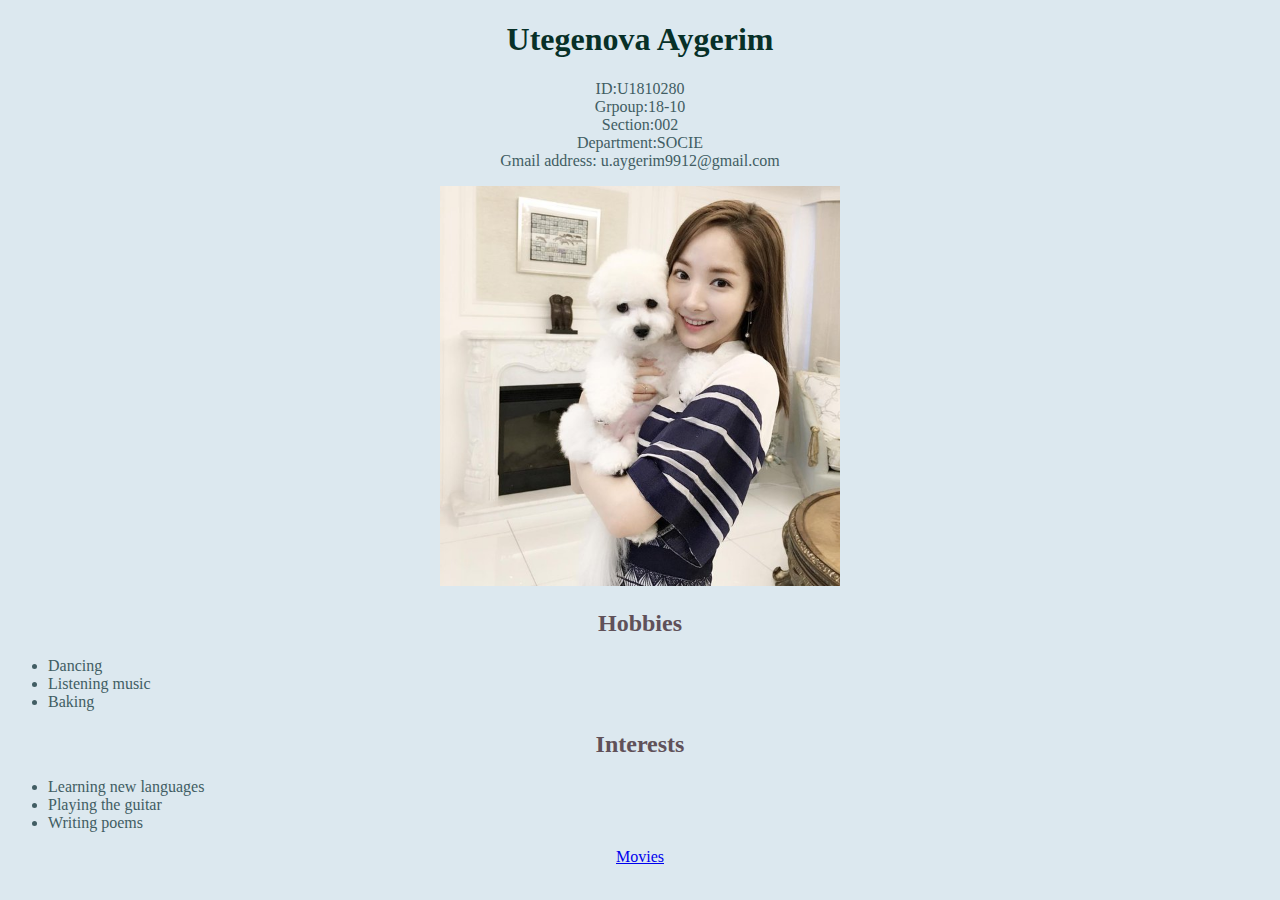
<file: index.html>
<!DOCTYPE html>
<html>
<head>
<title></title>
</head>
<link rel="stylesheet" type="text/css" href ="index2.css">
<h1>Utegenova Aygerim</h1>
<p>ID:U1810280<br>
Grpoup:18-10<br>
Section:002<br>
Department:SOCIE<br>
Gmail address: u.aygerim9912@gmail.com</p>

<p><img src="loona.jpg" width="400" height="400"></p>
<h2>Hobbies</h2>



<ul>
   <li>Dancing</li>
   <li>Listening music</li>
   <li>Baking</li>
</ul>



<h2>Interests</h2>



<ul>
   <li>Learning new languages</li>
   <li>Playing the guitar</li>
   <li>Writing poems</li>
</ul>

<p><a href="movies.html">Movies</a>


</body>
</html>
</file>
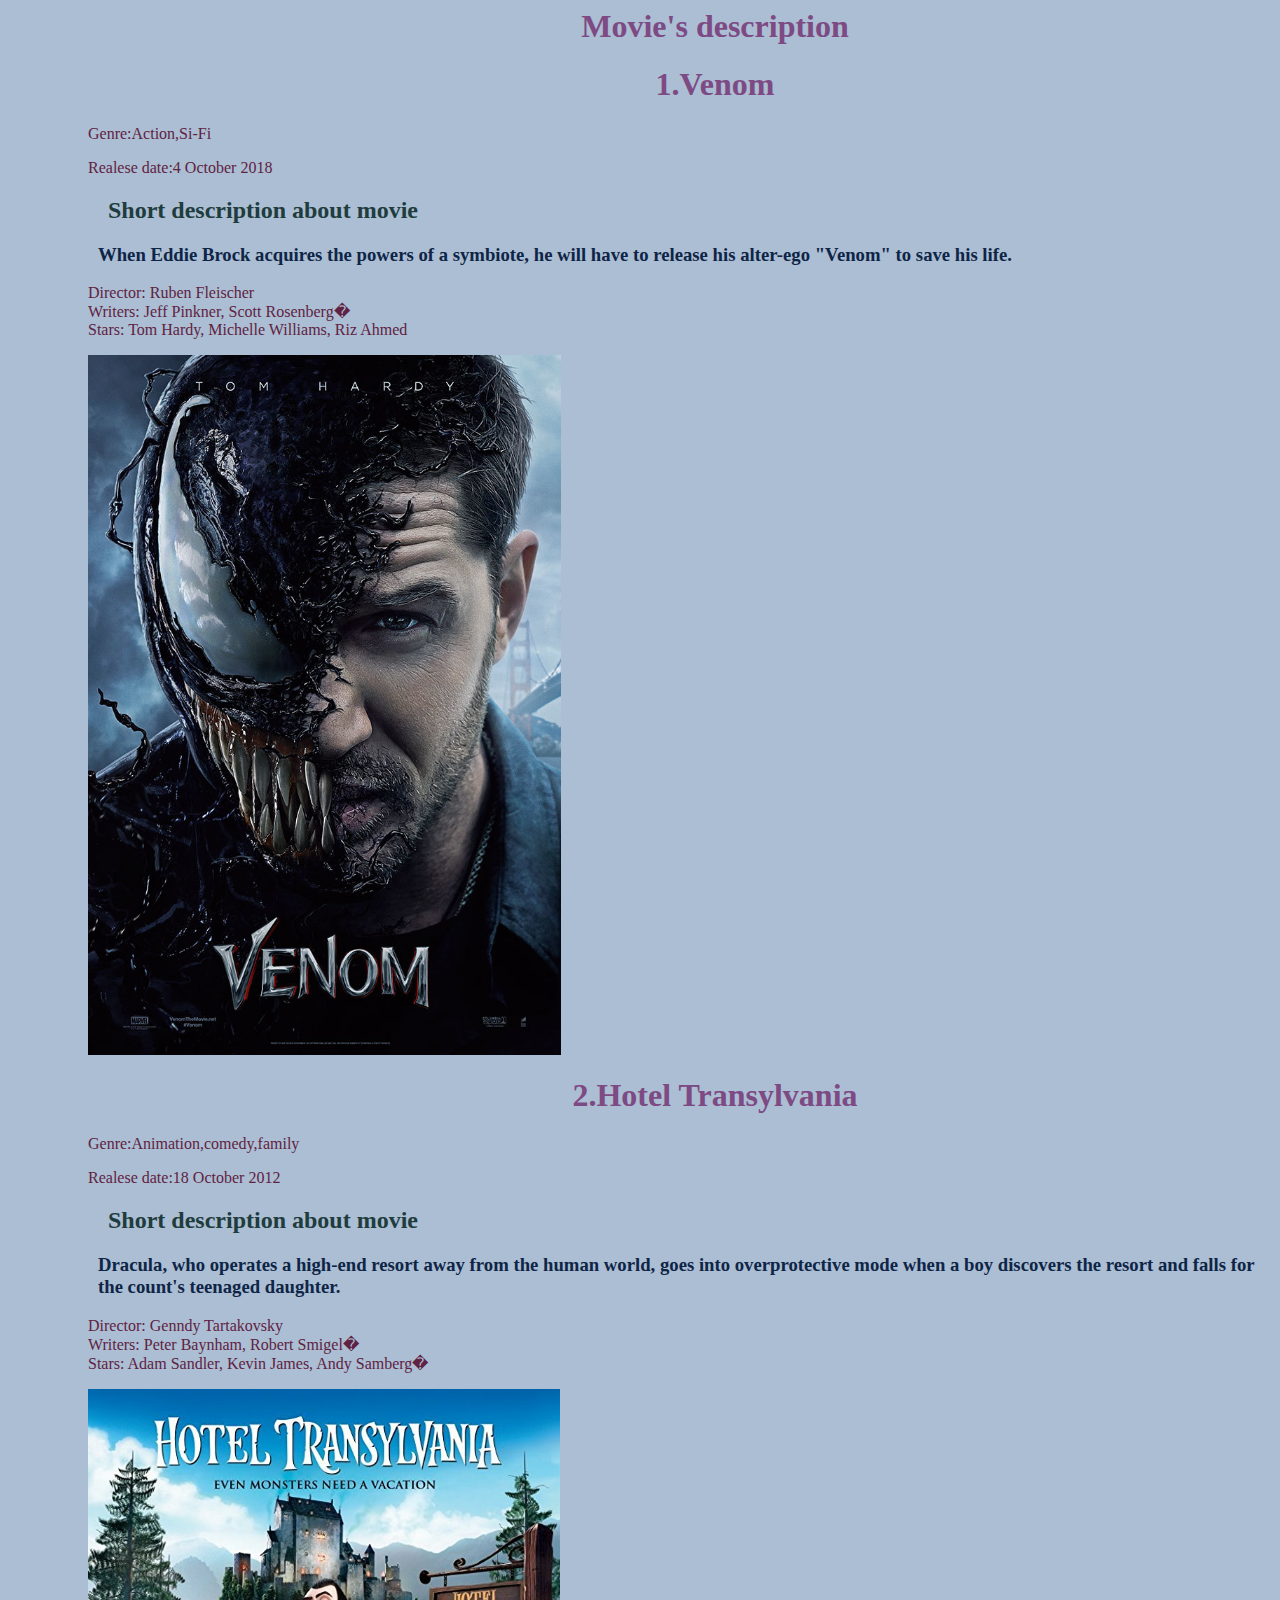
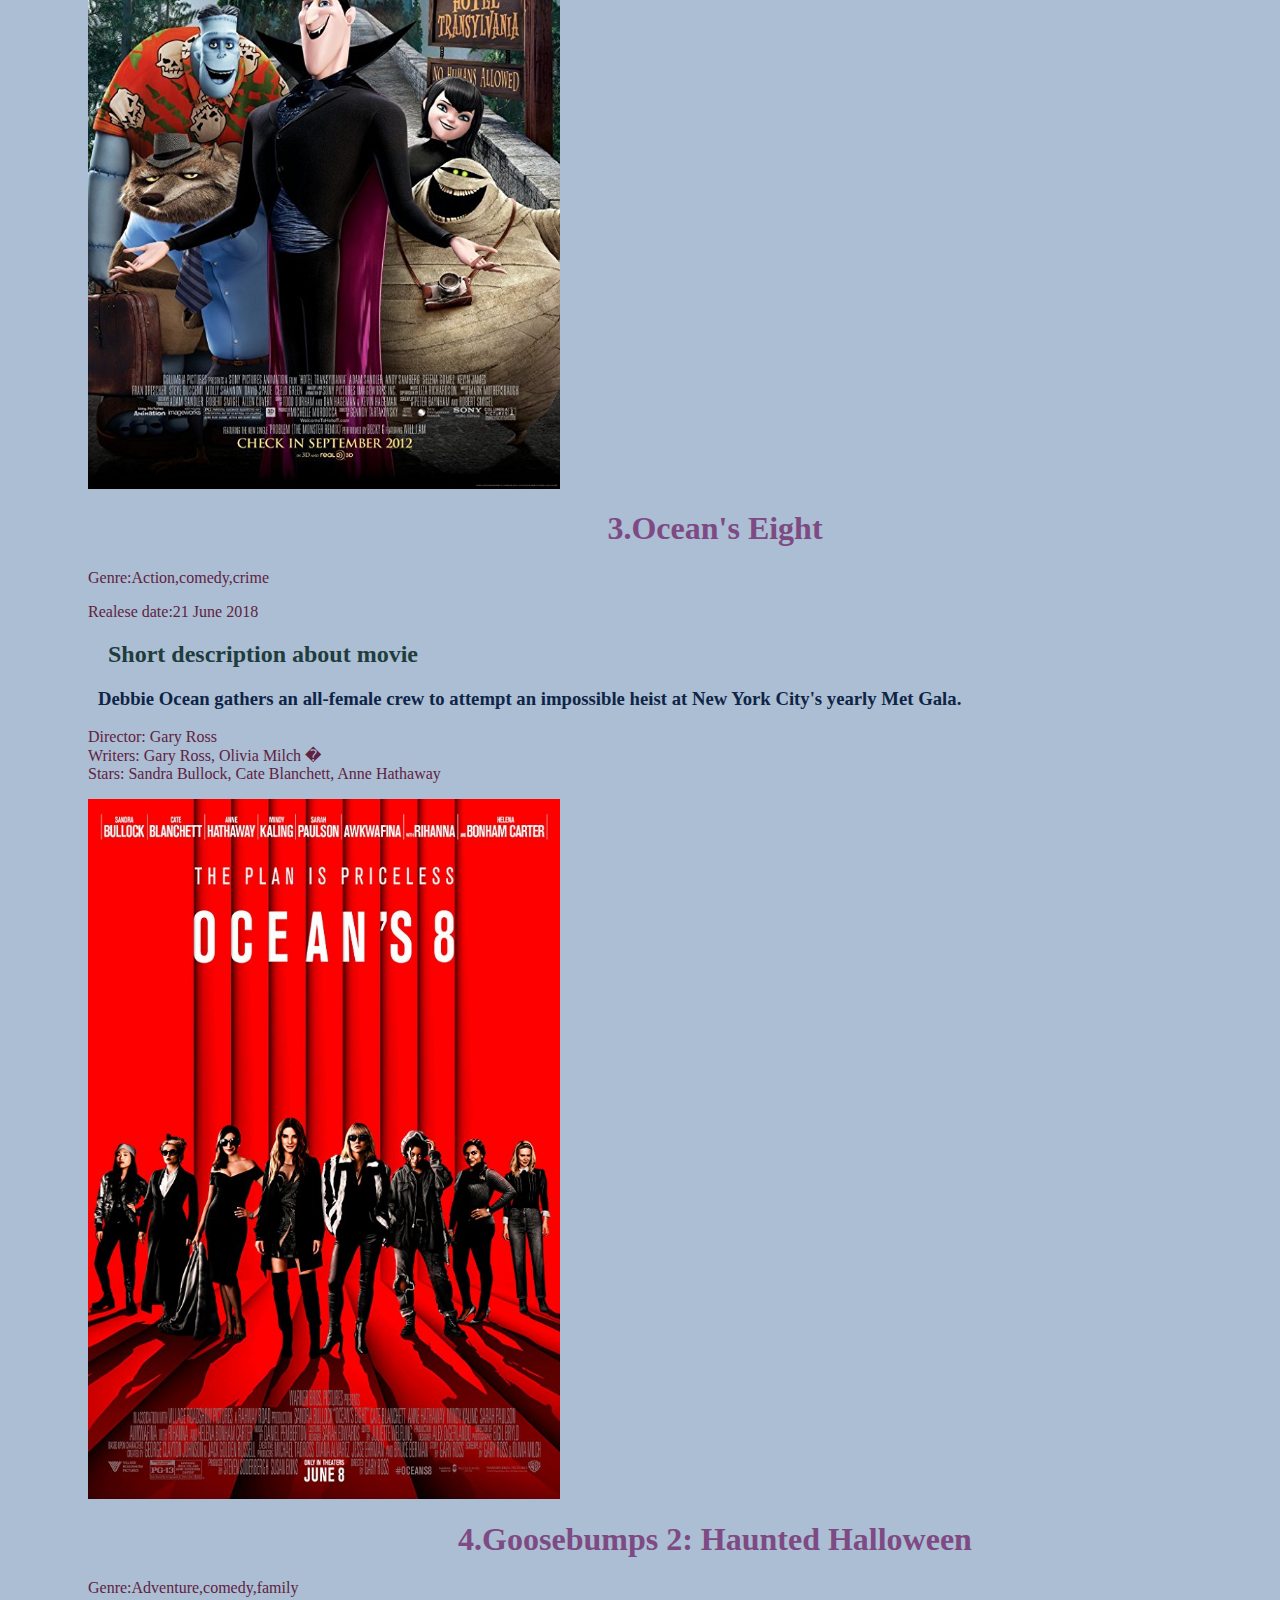
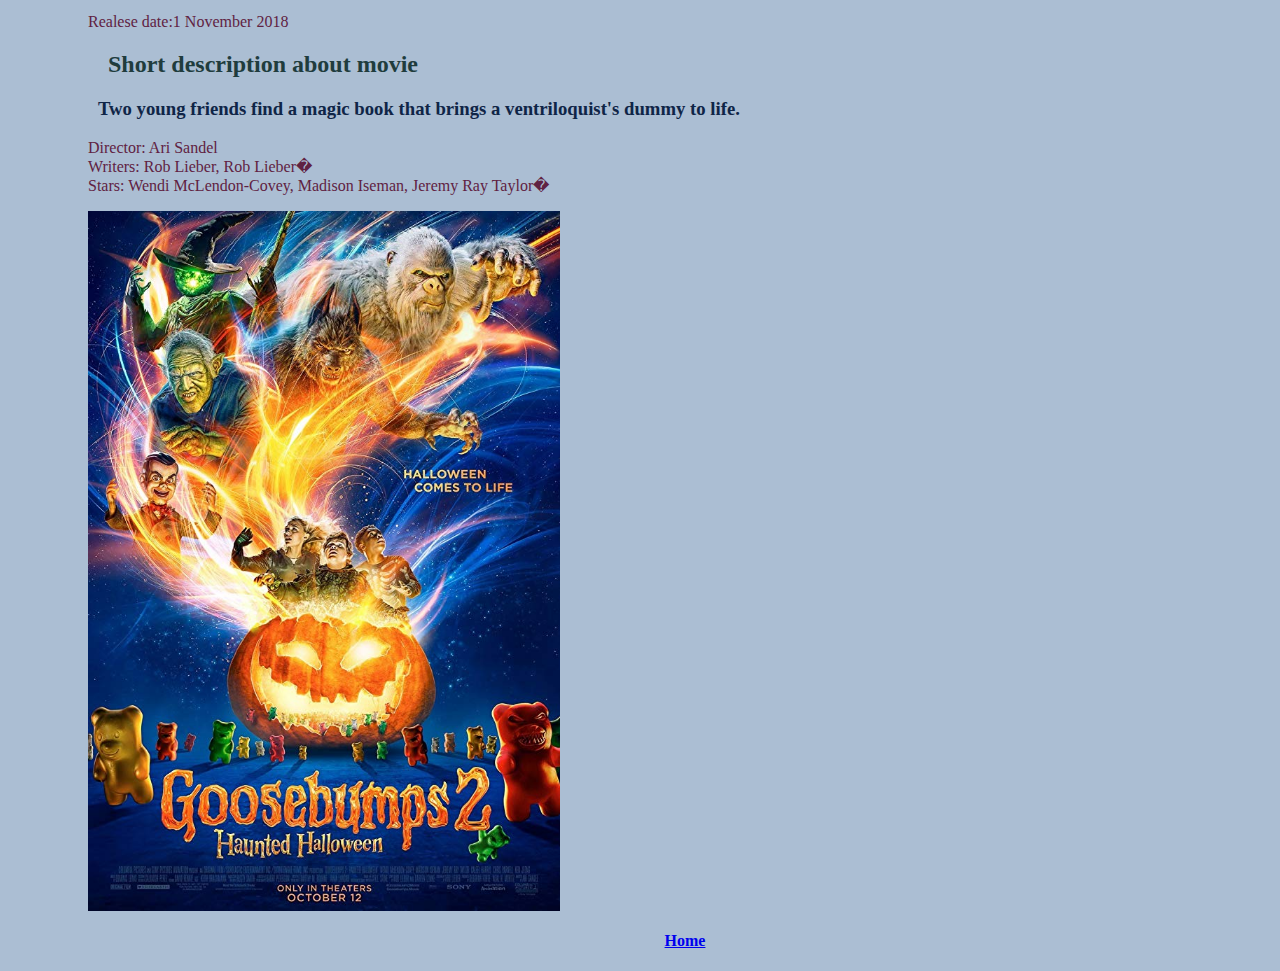
<file: movies.html>
<!DOCTYPE>
<html>
<head>
<title>Movies
</title>
<link rel="stylesheet" type="text/css" href ="movie2.css">
</head>
<h1>
Movie's description
</h1>
<h1> 1.Venom
</h1>
<p>Genre:Action,Si-Fi
</p>
<p>Realese date:4 October 2018	
</p>
<h2>Short description about movie</h2>
<h3>When Eddie Brock acquires the powers of a symbiote, he will have to release his alter-ego "Venom" to save his life.
</h3>
<p>Director: Ruben Fleischer<br>
Writers: Jeff Pinkner, Scott Rosenberg�<br>
Stars: Tom Hardy, Michelle Williams, Riz Ahmed 
</p>
<p><a href="https://www.imdb.com/title/tt1270797/?ref_=inth_ov_i">
<img src="venom.jpg" weight="600" height="700" alt="Venom"></a>
</p>


<h1>2.Hotel Transylvania
</h1>
<p>Genre:Animation,comedy,family
</p>
<p>Realese date:18 October 2012
</p>
<h2>Short description about movie
</h2>
<h3>Dracula, who operates a high-end resort away from the human world, goes into overprotective mode when a boy discovers the resort and falls for the count's teenaged daughter.
</h3>
<p>Director: Genndy Tartakovsky<br>
Writers: Peter Baynham, Robert Smigel�<br>
Stars: Adam Sandler, Kevin James, Andy Samberg�<br>
</p>
<p><a href="https://www.imdb.com/title/tt0837562/?ref_=fn_al_tt_1">
<img src="hotel transylvania.jpg"  weight="600"
height="700" alt="Hotel Transylvania"> </a>
</p>


<h1>3.Ocean's Eight
</h1>
<p>Genre:Action,comedy,crime
</p>
<p>Realese date:21 June 2018
</p>
<h2>Short description about movie
</h2>
<h3>Debbie Ocean gathers an all-female crew to attempt an impossible heist at New York City's yearly Met Gala.
</h3>
<p>Director: Gary Ross<br>
Writers: Gary Ross, Olivia Milch �<br>
Stars: Sandra Bullock, Cate Blanchett, Anne Hathaway <br>
</p>
<p><a href="https://www.imdb.com/title/tt5164214/?ref_=nv_sr_1">
<img src="Ocean's 8.jpg"  weight="600"
height="700" alt="Ocean's Eight"> </a>
</p>


<h1>4.Goosebumps 2: Haunted Halloween 
</h1>
<p>Genre:Adventure,comedy,family
</p>
<p>Realese date:1 November 2018
</p>
<h2>Short description about movie
</h2>
<h3>Two young friends find a magic book that brings a ventriloquist's dummy to life.
</h3>
<p>Director: Ari Sandel<br>
Writers: Rob Lieber, Rob Lieber�<br>
Stars: Wendi McLendon-Covey, Madison Iseman, Jeremy Ray Taylor�<br>
</p>
<p><a href="https://www.imdb.com/title/tt5664636/?ref_=inth_ov_tt">
<img src="Goosebumps 2.jpg"  weight="600"
height="700" alt="Goosebumps 2: Haunted Halloween "> </a>
</p>
<h4><a href="index.html">Home</a>
</h4>
</file>
<file: index2.css>
body
{
background-color:#dce8ef;
}
h1
{
text-align: center;
color:#073028;
margin-left:250;
font-family:Forte;
}
p
{
text-align: center;
color:#415d63;
margin-left:200;
font-family:Forte;
}
ul
{
text-align:left;
color:#415d63;
margin-left:200;
font-family:Forte;
}
h2
{
text-align: center;
color:#605159;
margin-left:200;
font-family:Forte;
}
</file>
<file: movie2.css>
body
{
background-color:#abbed3;
}
h1
{
text-align: center;
color:#7e4a84;
margin-left:150;
font-family:Forte;
}
p
{
text-align: left;
color:#602242;
margin-left:80;
font-family:Forte;
}
h2
{
text-align: left;
color:#203c3d;
margin-left:100;
font-family:Forte;
}
h3
{
text-align: left;
color:#0f2547;
margin-left:90;
font-family:Forte;
}
h4
{
text-align: center;
color:#7e4a84;
margin-left:90;
font-family:Forte;
}
</file>
